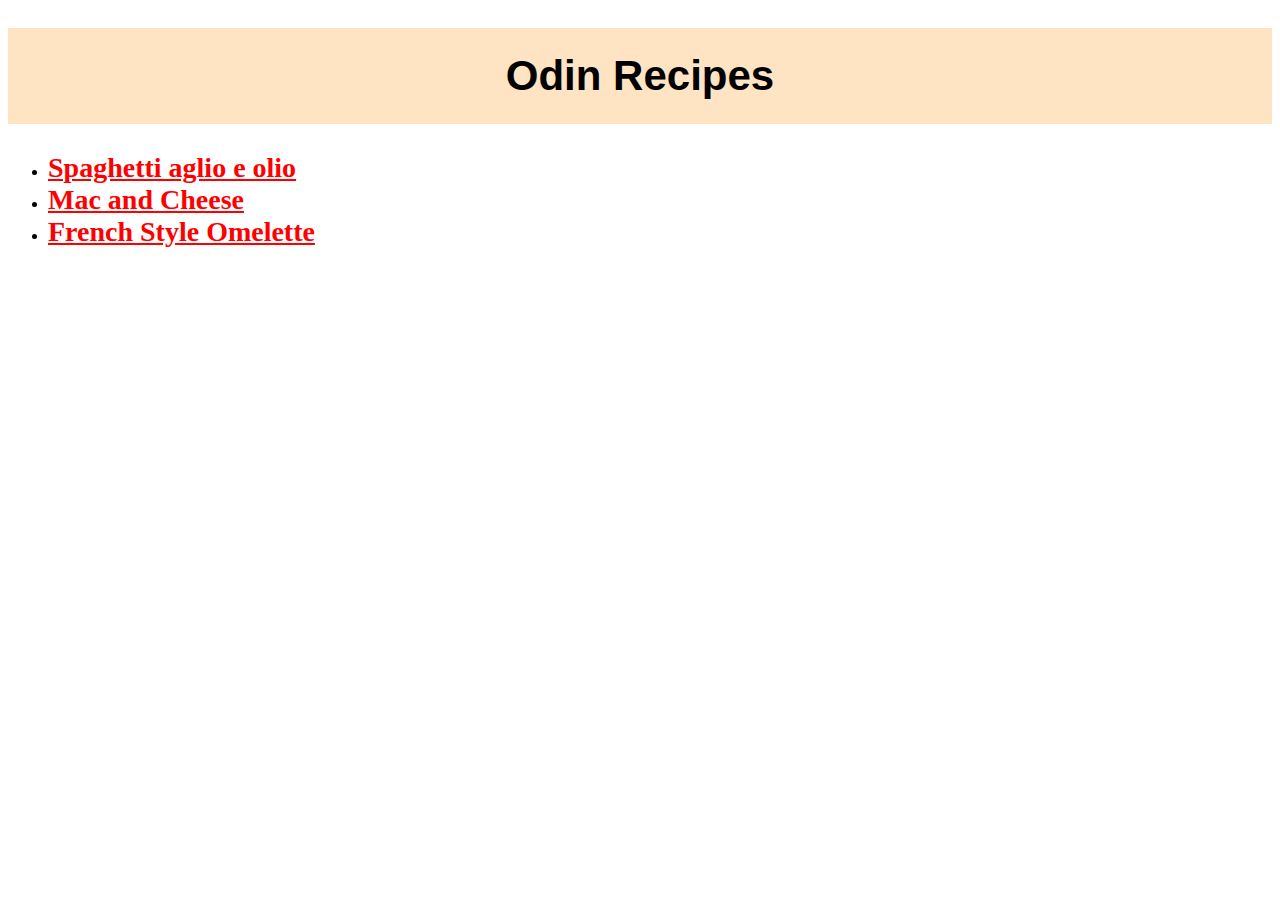
<file: index.html>
<!DOCTYPE html>
<html lang="en">

<head>
    <meta charset="UTF-8">
    <meta name="viewport" content="width=device-width, initial-scale=1.0">
    <title>Odin recipes</title>
    <link rel="stylesheet" href="style.css">
</head>

<body>
    <h1 class="title">Odin Recipes</h1>
    <ul>
        <li><a class="link" href="recipes/spaghetti.html">Spaghetti aglio e olio</a></li>
        <li><a class="link" href="recipes/macncheese.html">Mac and Cheese</a></li>
        <li><a class="link" href="recipes/omelette.html">French Style Omelette</a></li>
    </ul>
</body>

</html>
</file>
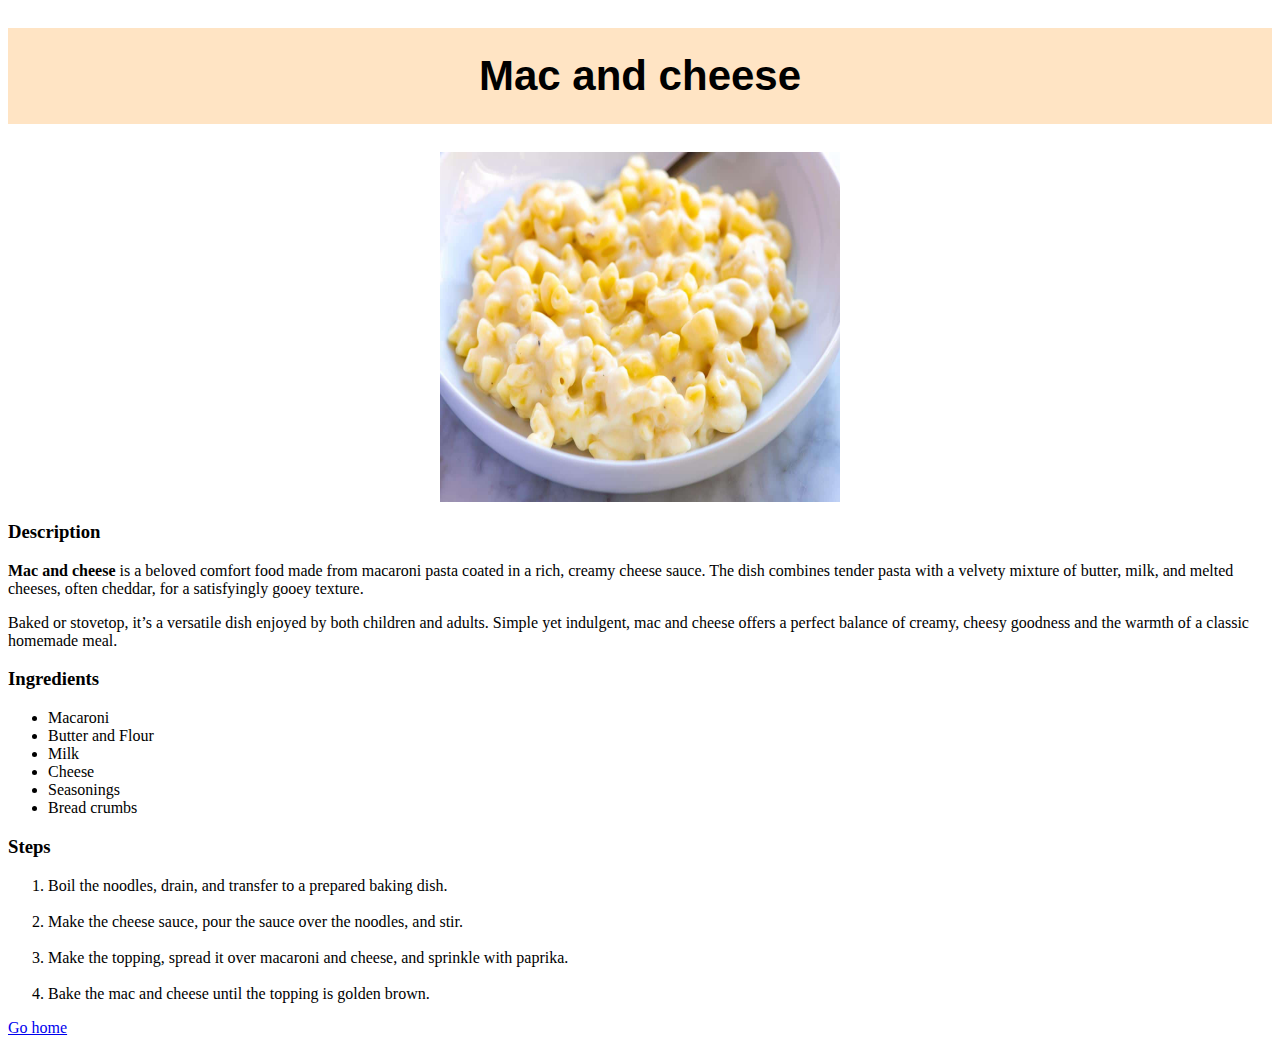
<file: recipes/macncheese.html>
<!DOCTYPE html>
<html lang="en">

<head>
    <meta charset="UTF-8">
    <meta name="viewport" content="width=device-width, initial-scale=1.0">
    <title>Mac and Cheese</title>
    <link rel="stylesheet" href="../style.css">
</head>

<body>
    <h1 class="title">Mac and cheese</h1>
    <img class="image" src="macandcheese.jpg" width="400" height="350">
    <h3>Description</h3>
    <p>
        <strong> Mac and cheese</strong> is a beloved comfort food made from macaroni pasta coated in a rich, creamy
        cheese sauce.
        The dish combines tender pasta with a velvety mixture of butter, milk, and melted cheeses, often cheddar, for a
        satisfyingly gooey texture.
    </p>
    <p>Baked or stovetop, it’s a versatile dish enjoyed by both children and adults.
        Simple yet indulgent, mac and cheese offers a perfect balance of creamy,
        cheesy goodness and the warmth of a classic homemade meal.</p>

    <h3>Ingredients</h3>
    <ul>
        <li>Macaroni</li>
        <li>Butter and Flour</li>
        <li>Milk</li>
        <li>Cheese</li>
        <li>Seasonings</li>
        <li>Bread crumbs</li>
    </ul>

    <h3>Steps</h3>
    <ol>
        <li>Boil the noodles, drain, and transfer to a prepared baking dish.</li>
        <br>
        <li>Make the cheese sauce, pour the sauce over the noodles, and stir.</li>
        <br>
        <li>Make the topping, spread it over macaroni and cheese, and sprinkle with paprika.</li>
        <br>
        <li>Bake the mac and cheese until the topping is golden brown.</li>
    </ol>

    <a href="../index.html">Go home</a>
</body>

</html>
</file>
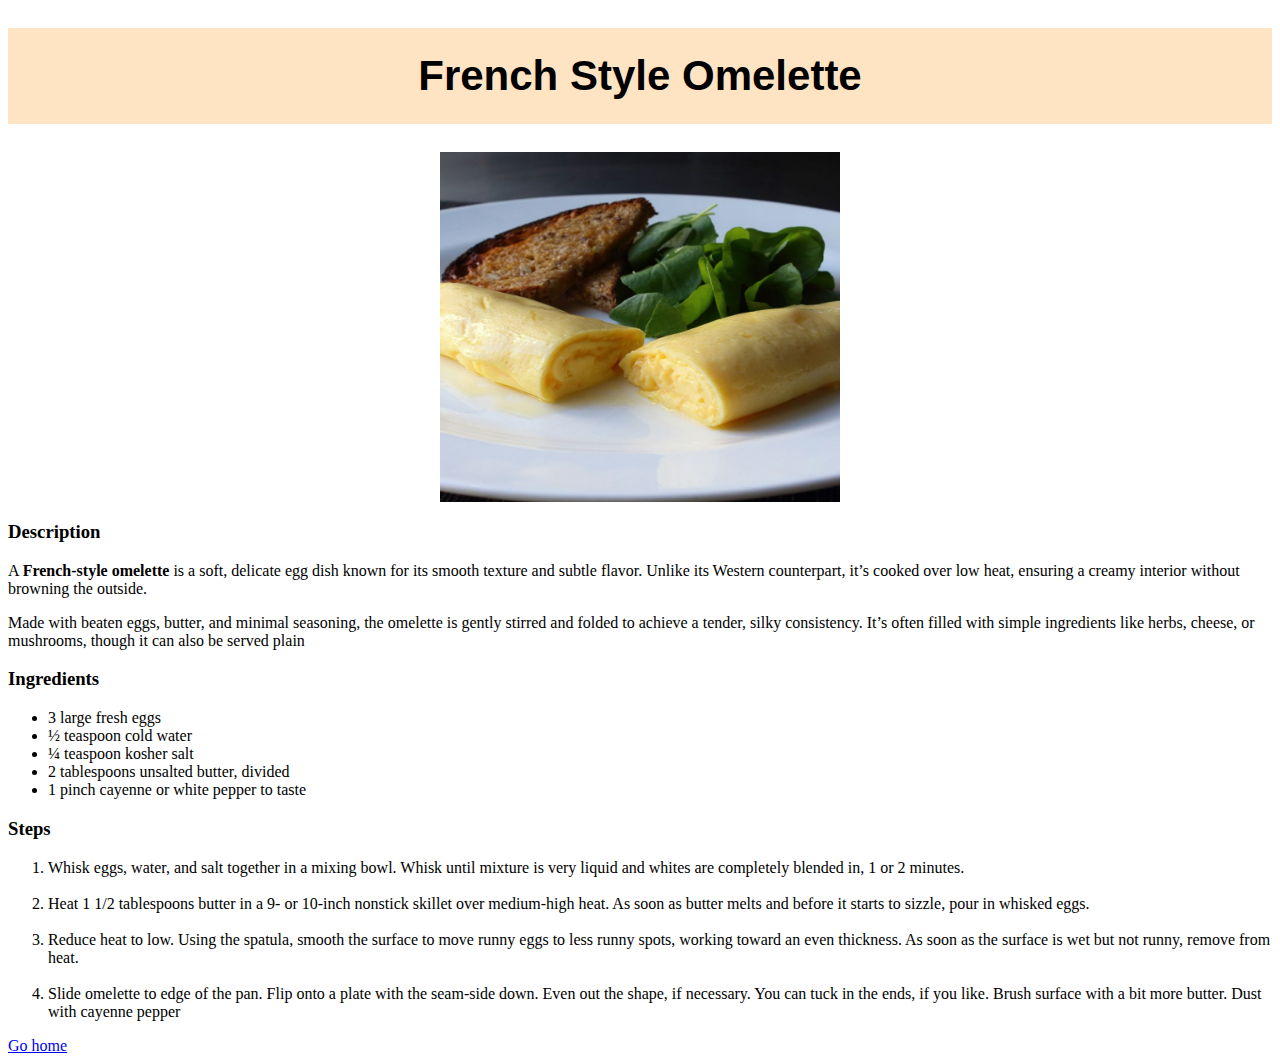
<file: recipes/omelette.html>
<!DOCTYPE html>
<html lang="en">

<head>
    <meta charset="UTF-8">
    <meta name="viewport" content="width=device-width, initial-scale=1.0">
    <title>French Style Omelette</title>
    <link rel="stylesheet" href="../style.css">
</head>

<body>
    <h1 class="title">French Style Omelette</h1>
    <img class="image" src="omelette.jpg" width="400" height="350">
    <h3>Description</h3>
    <p>
        A <strong>French-style omelette</strong> is a soft, delicate egg dish known for its smooth texture and subtle
        flavor.
        Unlike its Western counterpart, it’s cooked over low heat, ensuring a creamy interior without browning the
        outside.
    </p>
    <p>Made with beaten eggs, butter, and minimal seasoning, the omelette is gently stirred and folded to achieve a
        tender, silky consistency.
        It’s often filled with simple ingredients like herbs, cheese, or mushrooms, though it can also be served plain
    </p>

    <h3>Ingredients</h3>
    <ul>
        <li>3 large fresh eggs</li>

        <li>½ teaspoon cold water</li>

        <li>¼ teaspoon kosher salt</li>

        <li> 2 tablespoons unsalted butter, divided</li>

        <li> 1 pinch cayenne or white pepper to taste</li>
    </ul>

    <h3>Steps</h3>
    <ol>
        <li>Whisk eggs, water, and salt together in a mixing bowl.
            Whisk until mixture is very liquid and whites are completely blended in, 1 or 2 minutes.</li>
        <br>
        <li>Heat 1 1/2 tablespoons butter in a 9- or 10-inch nonstick skillet over medium-high heat.
            As soon as butter melts and before it starts to sizzle, pour in whisked eggs. </li>
        <br>
        <li>Reduce heat to low. Using the spatula, smooth the surface to move runny eggs to less runny spots, working
            toward an even thickness.
            As soon as the surface is wet but not runny, remove from heat.</li>
        <br>
        <li>Slide omelette to edge of the pan. Flip onto a plate with the seam-side down. Even out the shape, if
            necessary. You can tuck in the ends, if you like.
            Brush surface with a bit more butter. Dust with cayenne pepper</li>
    </ol>
    <a href="../index.html">Go home</a>
</body>

</html>
</file>
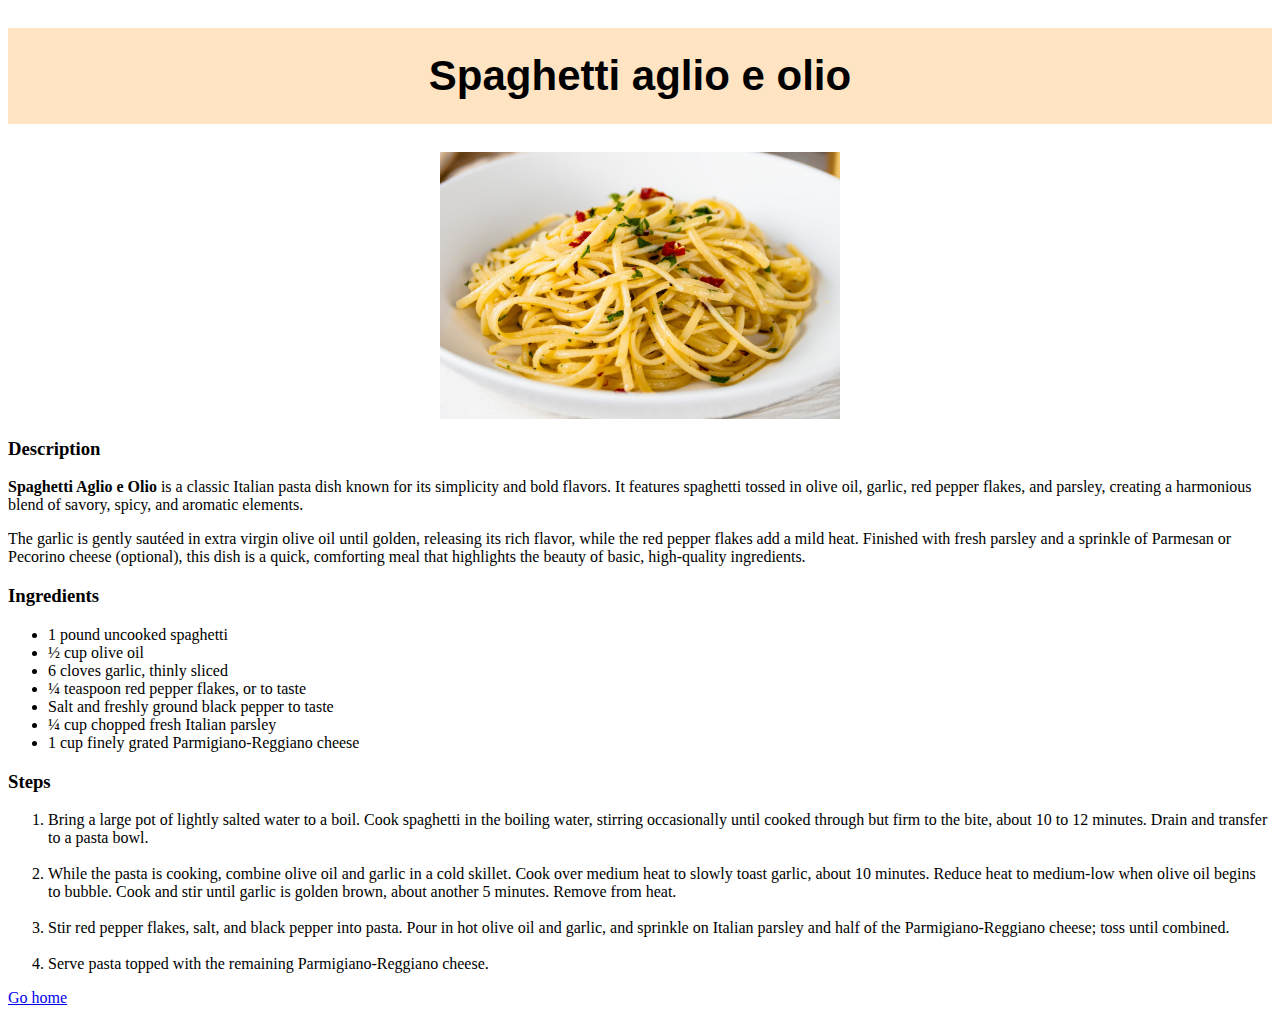
<file: recipes/spaghetti.html>
<!DOCTYPE html>
<html lang="en">

<head>
    <meta charset="UTF-8">
    <meta name="viewport" content="width=device-width, initial-scale=1.0">
    <title>Spaghetti aglio e olio</title>
    <link rel="stylesheet" href="../style.css">
</head>

<body>
    <h1 class="title">Spaghetti aglio e olio</h1>
    <img class="image" src="spaghetti.jpg" width="400" height="auto">
    <h3>Description</h3>
    <p>
        <strong>Spaghetti Aglio e Olio</strong> is a classic Italian pasta dish known for its simplicity and bold
        flavors. It features
        spaghetti tossed in olive oil, garlic, red pepper flakes, and parsley, creating a harmonious blend of savory,
        spicy, and aromatic elements.
    </p>
    <p>The garlic is gently sautéed in extra virgin olive oil until golden, releasing its
        rich flavor, while the red pepper flakes add a mild heat. Finished with fresh parsley and a sprinkle of Parmesan
        or Pecorino cheese (optional), this dish is a quick, comforting meal that highlights the beauty of basic,
        high-quality ingredients.</p>

    <h3>Ingredients</h3>
    <ul>
        <li> 1 pound uncooked spaghetti </li>

        <li> ½ cup olive oil</li>

        <li>6 cloves garlic, thinly sliced</li>

        <li>¼ teaspoon red pepper flakes, or to taste</li>

        <li>Salt and freshly ground black pepper to taste</li>

        <li>¼ cup chopped fresh Italian parsley</li>

        <li>1 cup finely grated Parmigiano-Reggiano cheese</li>
    </ul>
    <h3>Steps</h3>
    <ol>
        <li>Bring a large pot of lightly salted water to a boil. Cook spaghetti in the boiling water,
            stirring occasionally until cooked through but firm to the bite, about 10 to 12 minutes.
            Drain and transfer to a pasta bowl.</li>
        <br>
        <li>While the pasta is cooking, combine olive oil and garlic in a cold skillet.
            Cook over medium heat to slowly toast garlic, about 10 minutes.
            Reduce heat to medium-low when olive oil begins to bubble.
            Cook and stir until garlic is golden brown, about another 5 minutes. Remove from heat. </li>
        <br>
        <li>Stir red pepper flakes, salt, and black pepper into pasta.
            Pour in hot olive oil and garlic, and sprinkle on Italian parsley and half of the Parmigiano-Reggiano
            cheese;
            toss until combined.

        </li>
        <br>
        <li>Serve pasta topped with the remaining Parmigiano-Reggiano cheese.</li>
    </ol>
    <a href="../index.html">Go home</a>
</body>

</html>
</file>
<file: style.css>
.title {
    text-align: center;
    background-color: bisque;
    font-family: 'helvetica', sans-serif;
    font-size: 42px;
    padding: 24px 12px;
}

.link {
    color: red;
    font-weight: bold;
    font-size: 28px;

}

.image {
    display: block;
    margin: 0 auto;

}
</file>
